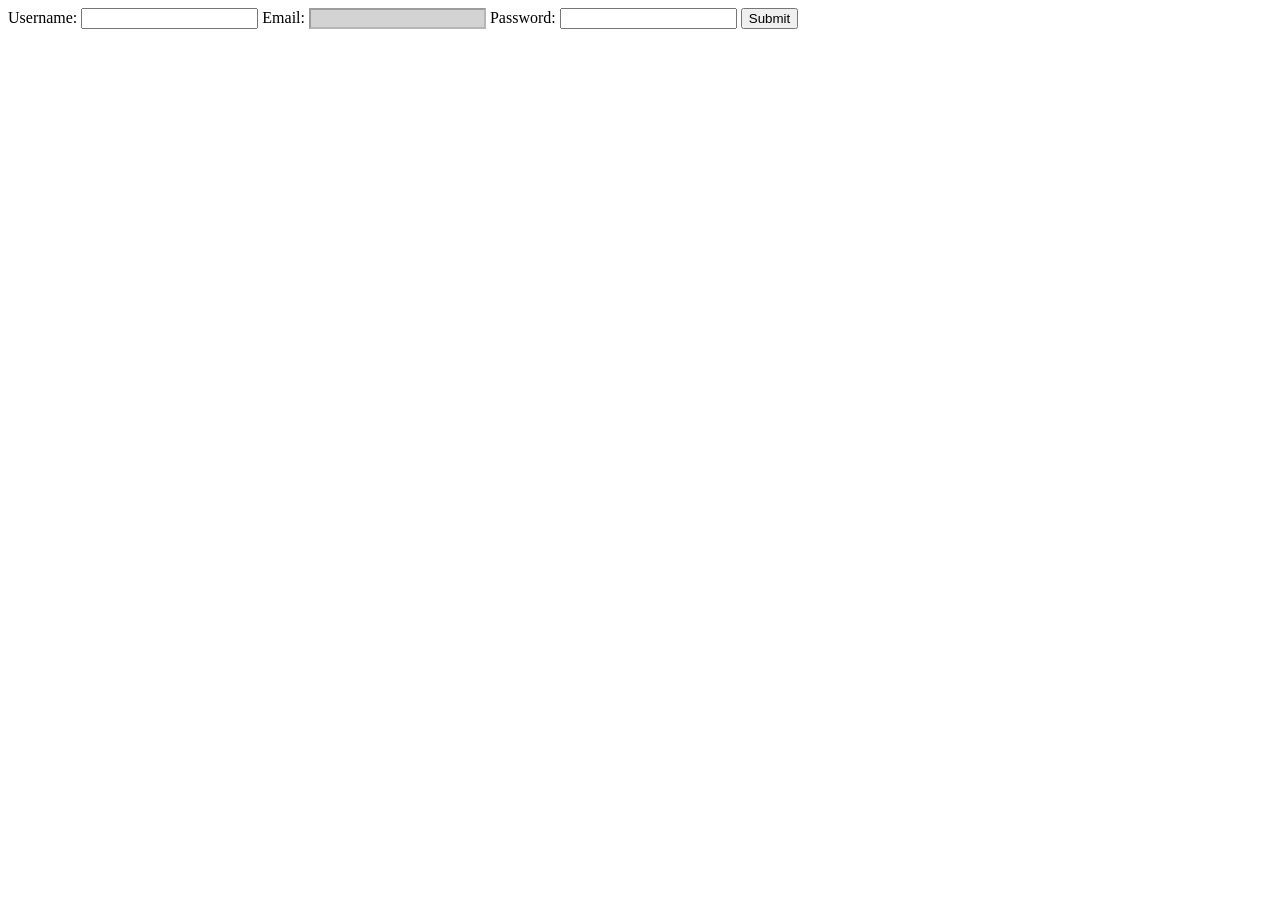
<file: css-pseudo-class-and-pseudo-elements-main/index.html>
<!DOCTYPE html>
<html lang="en">
  <head>
    <meta charset="UTF-8" />
    <meta http-equiv="X-UA-Compatible" content="IE=edge" />
    <meta name="viewport" content="width=device-width, initial-scale=1.0" />
    <link rel="stylesheet" href="./style.css" />
    <title>CSS Pseudo-class and Pseudo-element</title>
  </head>
  <body>
    <form class="registration-form">
      <label for="username"">
        Username:
        <input id="username" type="text" />
      </label>
      
      <label for="email"">
        Email: 
        <input id="email" type="email" disabled />
      </label>
    
      <label for="password"">
        Password:
        <input id="password" type="password" />		
      </label>
    
      <button type="submit">Submit</button>
    </form>
  </body>
</html>
</file>
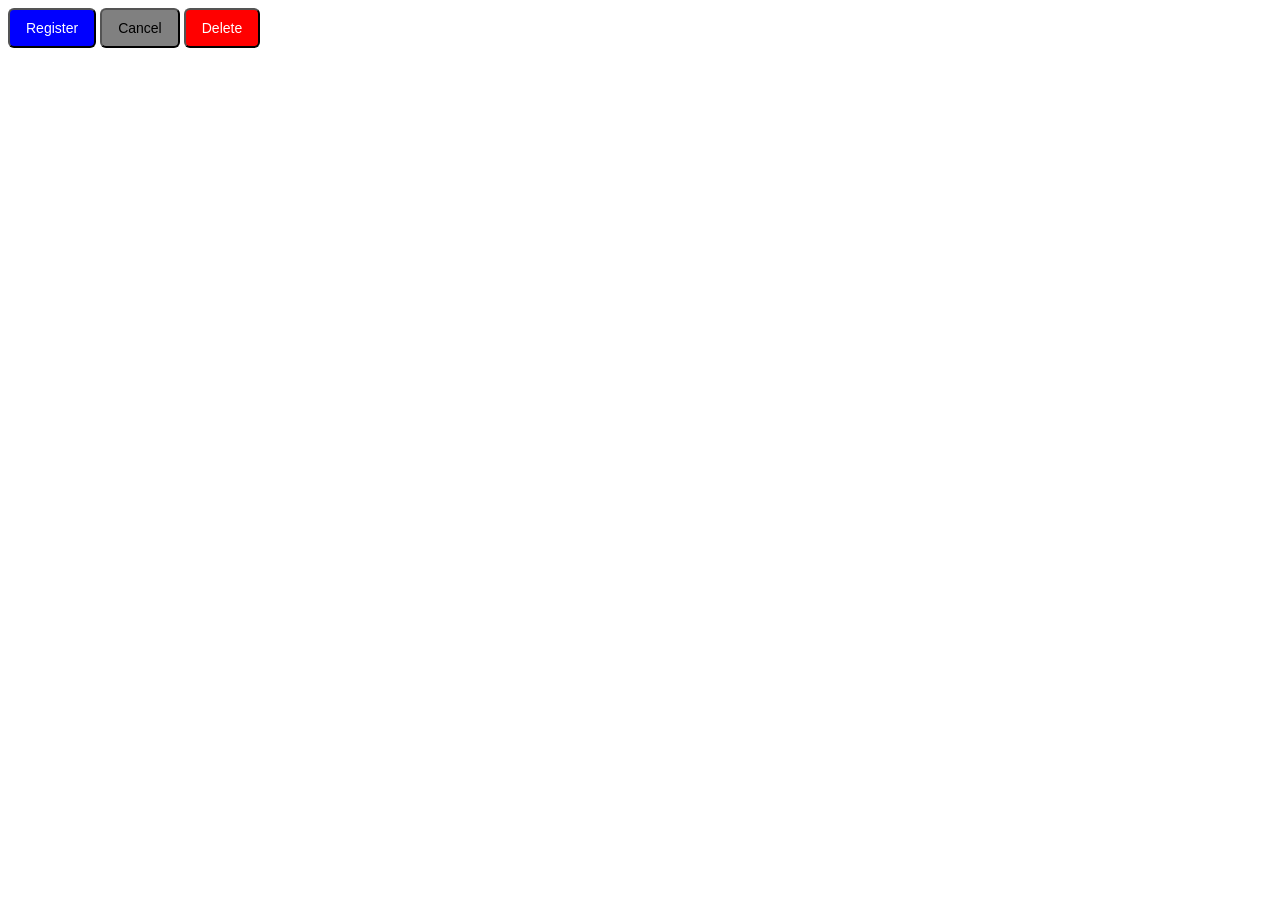
<file: ex-1/index.html>
<!DOCTYPE html>
<html lang="en">
  <head>
    <meta charset="UTF-8" />
    <meta http-equiv="X-UA-Compatible" content="IE=edge" />
    <meta name="viewport" content="width=device-width, initial-scale=1.0" />
    <link rel="stylesheet" href="./style.css" />
    <title>CSS Cascading and Specificity</title>
  </head>
  <body>
<button class="btn primary">Register</button>
<button class="btn secondary">Cancel</button>
<button class="btn danger">Delete</button>
  </body>
</html>
</file>
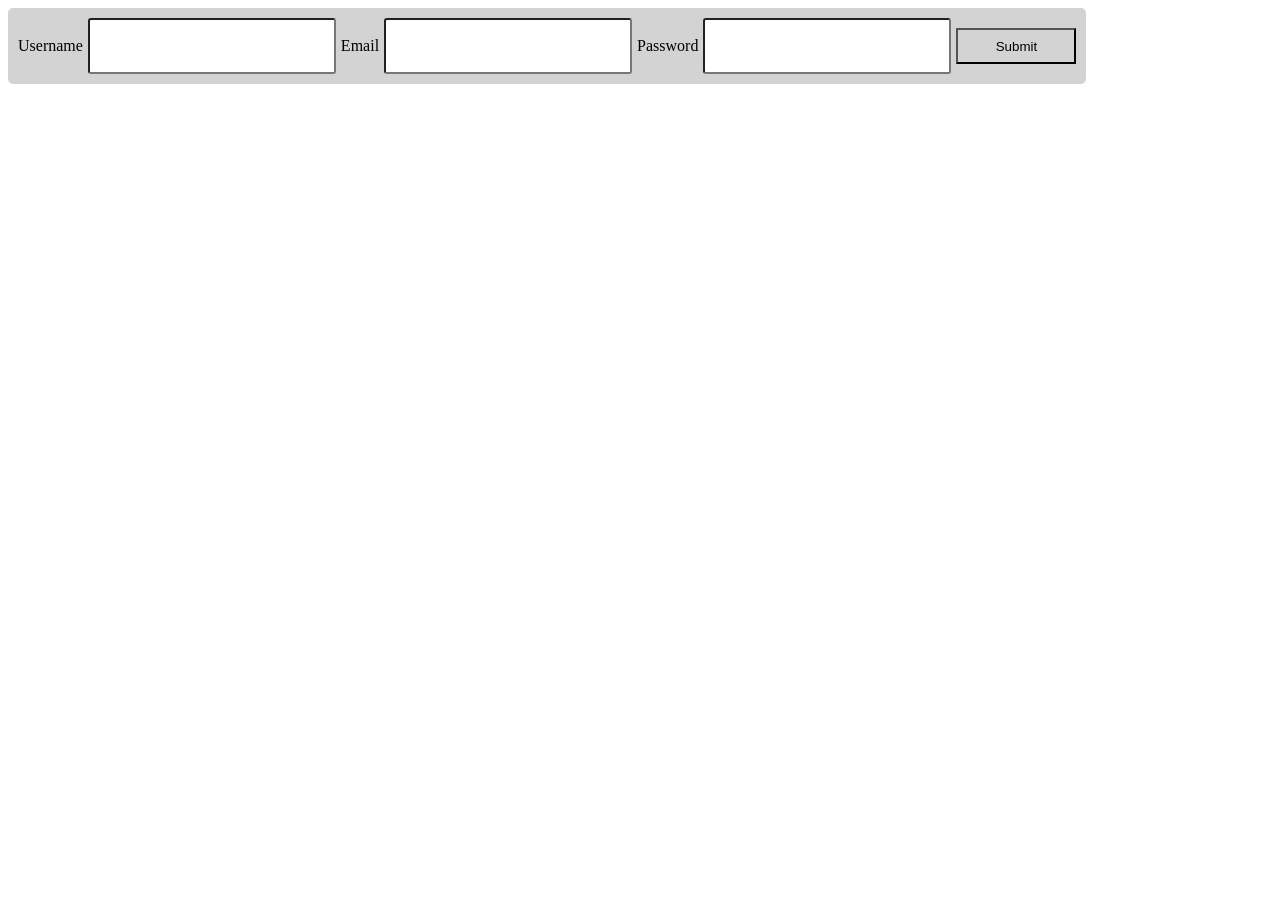
<file: css-selectors-and-properties-main/ex-1/index.html>
<!DOCTYPE html>
<html>
<head>
    <title>Registration Form</title>
    <link rel="stylesheet" href="style.css">
</head>
<body>
    <div class="form-box">
        <label>Username</label>
        <input type="text">
        <label>Email</label>
        <input type="email">
        <label>Password</label>
        <input type="password">
        <button>Submit</button>
    </div>
</body>
</html>
</file>
<file: css-pseudo-class-and-pseudo-elements-main/style.css>
input:disabled {
  background-color: lightgrey;
}
input:hover {
  border: 2px solid khaki;
}
button:hover {
  color: pink;
}
</file>
<file: ex-1/style.css>
.btn {
  padding: 10px 16px;
  border-radius: 6px;
  font-size: 14px;
  cursor: pointer;
}.primary {
  background: blue;
  color: white;
}

.secondary {
  background: gray;
  color: black;
}

.danger {
  background: red;
  color: white;
}
</file>
<file: css-selectors-and-properties-main/ex-1/style.css>
.form-box {
    background-color: lightgrey;
    padding: 10px;
    border-radius: 5px;
    display: flex;
    align-items: center;
    gap: 5px;
    width: fit-content;}
input {
    height: 50px;
    width: 240px;
    border-radius: 3px;}
button {
    width: 120px;
    height: 36px;
    background-color: lightgrey;}
button:hover {
    background-color: khaki;}
</file>
